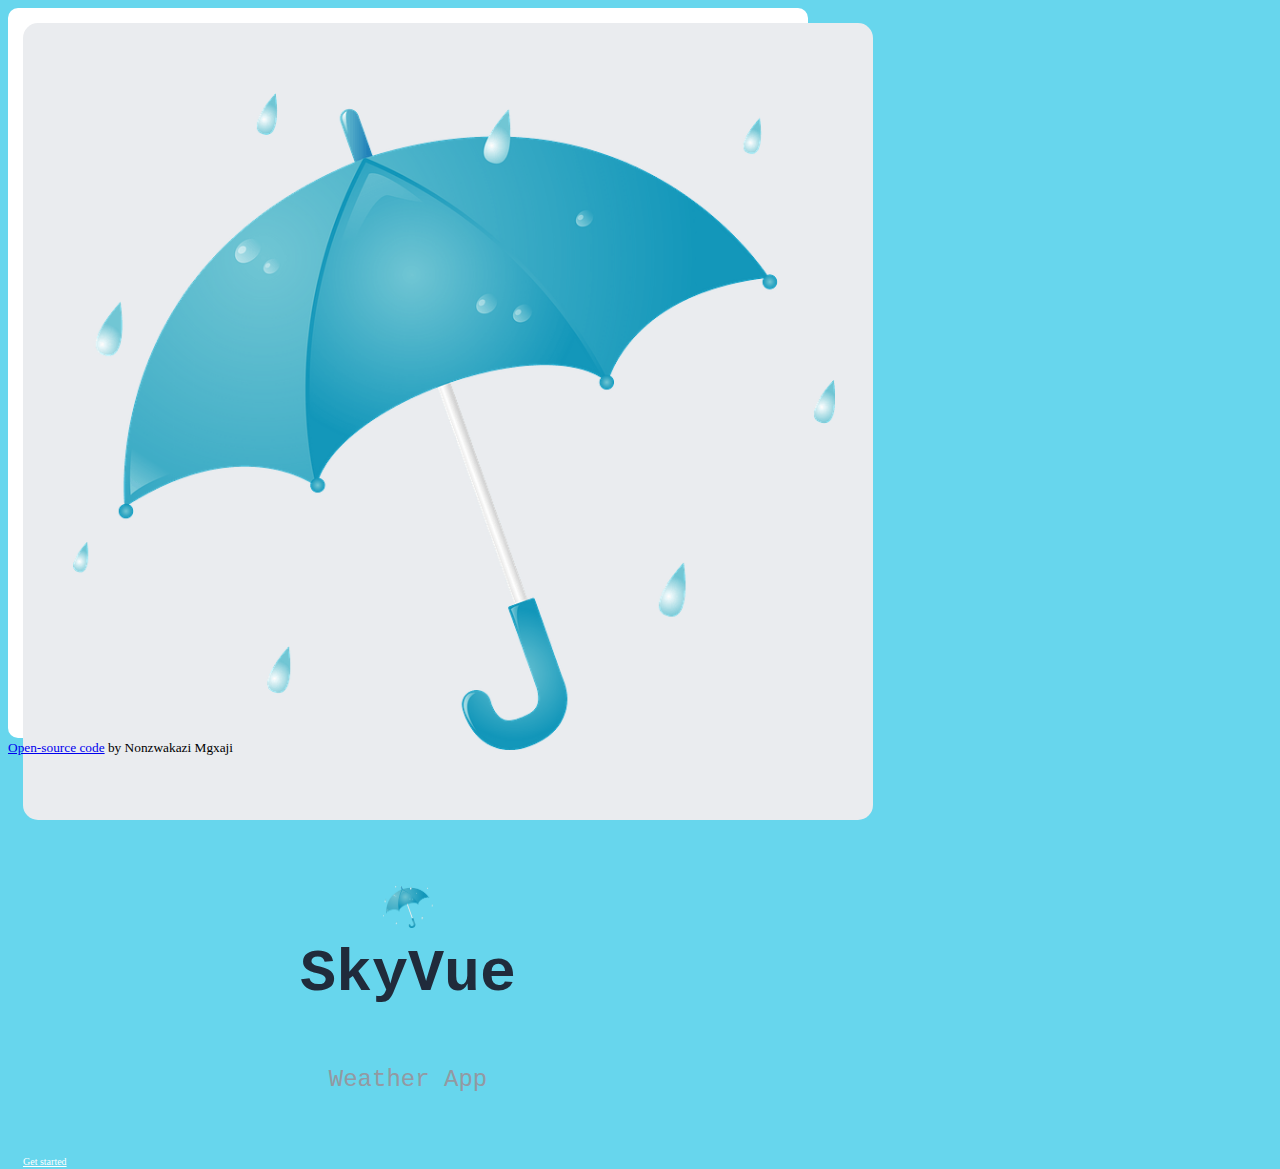
<file: index.html>
<!DOCTYPE html>
<html lang="en">
  <head>
    <meta charset="UTF-8" />
    <meta name="viewport" content="width=device-width, initial-scale=1.0" />
    <link
      href="https://cdn.jsdelivr.net/npm/bootstrap@5.3.0-alpha1/dist/css/bootstrap.min.css"
      rel="stylesheet"
      integrity="sha384-GLhlTQ8iRABdZLl6O3oVMWSktQOp6b7In1Zl3/Jr59b6EGGoI1aFkw7cmDA6j6gD"
      crossorigin="anonymous"
    />
    <link rel="stylesheet" href="src/style.css" />
    <title>SkyVue Weather App</title>
  </head>
  <body>
    <div class="container d-flex align-items-center justify-content-center">
      <div class="weather-app-wrapper">
        <div class="weather-app">
          <div class="row">
            <div class="col-6">
              <div class="img-container">
                <img
                  src="images/umbrella.png"
                  class="img-fluid d-flex align-items-center justify-content-center main-image"
                  alt="umbrella"
                />
              </div>
            </div>
            <div class="col-6">
              <div class="right">
                <img
                  src="images/umbrella.png"
                  class="img-fluid logo"
                  alt="umbrella"
                />
                <h1 class="app-heading">SkyVue</h1>
                <h6 class="app-subheading">Weather App</h6>
                <a
                  class="btn btn-info d-grid mx-auto button"
                  href="weather.html"
                  role="button"
                  >Get started</a
                >
              </div>
            </div>
          </div>
        </div>
        <small>
          <a
            href="https://github.com/NonzwakaziMgxaji/skyvue-weather-app"
            target="_blank"
            >Open-source code</a
          >
          by Nonzwakazi Mgxaji
        </small>
      </div>
    </div>
  </body>
</html>
</file>
<file: src/style.css>
body {
  background-color: #67d6ed;
}

.container {
  max-width: 800px;
  height: 700px;
}

.weather-app {
  background-color: #ffffff;
  border-radius: 10px;
  padding: 15px;
  max-width: 800px;
  max-height: 700px;
}

.logo {
  width: 50px;
  display: block;
  margin: 0 auto;
}

.img-container {
  background: #eaecef;
  border-radius: 15px;
  padding: 40px;
  width: 100%;
  height: 100%;
}

.main-image {
  display: block;
  margin: 20px auto;
  padding: 10px;
  width: 99%;
  height: 99%;
}

.app-heading {
  font-family: "Courier New", Courier, monospace;
  font-style: normal;
  font-weight: 600;
  font-size: 60px;
  line-height: 72px;
  color: #202b3b;
  text-align: center;
  margin: 10px;
}

.app-subheading {
  font-family: "Courier New", Courier, monospace;
  font-style: normal;
  font-weight: 400;
  font-size: 24px;
  line-height: 30px;
  color: #9399a2;
  text-align: center;
}

.button {
  border-radius: 30px;
  width: 120px;
  font-size: 10px;
  color: #ffffff;
  margin-top: 10px;
}

button:hover {
  color: #202b3b;
}

.right {
  margin-top: 65px;
}

.navigation,
.daily-forecast-container {
  background: #eaecef;
  border-radius: 10px;
  padding: 5px;
  height: 99%;
}

.sub-nav {
  margin-top: 30px;
  width: 100%;
}

.nav-link {
  font-size: 10px;
  padding: 15px 0;
  text-align: center;
  color: #74777b;
  font-weight: 500;
}

.nav-link:hover {
  background-color: #ffffff;
  border-radius: 10px;
}

.active {
  color: #202b3b;
}

.first-column,
.second-column {
  padding-right: 0;
}

.todays-forecast,
.air-conditions {
  background: #eaecef;
  border-radius: 10px;
  margin: 5px 10px;
  font-size: x-small;
  max-width: 95%;
  padding: 10px;
}

.grey-text,
.time,
span {
  color: #74777b;
  font-size: 10px;
  font-weight: bold;
}

.hourly-temp {
  color: #202b3b;
  font-size: 13px;
  font-weight: bold;
}

.condition-strength {
  color: #202b3b;
  font-size: 17px;
  font-weight: bold;
}

.daily-forecast-heading,
.days {
  color: #74777b;
  font-size: 10px;
  font-weight: bold;
}

.daily-forecast-heading {
  padding: 5px;
}

.feel {
  color: #202b3b;
  padding: 0;
}

.daily-temp {
  color: #202b3b;
  padding-right: 0;
  padding-left: 20px;
}

.days {
  padding-left: 0;
  padding-right: 8px;
}

.nav-item {
  font-size: 10px;
  font-weight: bold;
  padding: 15px 5px;
}

.daily-forecast {
  margin: auto;
}

.city,
.country {
  color: #202b3b;
  font-weight: 700;
  margin-bottom: 0;
}

p {
  color: #202b3b;
  margin-bottom: 0;
  margin-top: 10px;
}

.weather-condition {
  color: #74777b;
  font-size: small;
  text-align: center;
}

.temperature {
  color: #202b3b;
  font-size: 60px;
}

.temp-unit {
  position: relative;
  font-size: 10px;
  top: -32px;
  color: #202b3b;
}

.main-weather-info {
  padding-left: 15px;
  margin-top: 5px;
}

.main-weather-temp {
  display: flex;
}

.main-weather-temp img {
  margin-left: 0;
}

.settings {
  width: 600px;
  max-width: 800px;
  background: #eaecef;
  border-radius: 10px;
  padding: 2px 15px;
  height: 340px;
  margin-right: 0;
}

.units-heading {
  color: #202b3b;
  font-size: 20px;
  font-weight: bold;
  margin: 0 5px 5px;
}

.settings-heading {
  color: #74777b;
  font-size: 15px;
  font-weight: bold;
}

.individual-setting {
  margin: 10px 0 20px;
  line-height: 1px;
}

.current-button {
  color: #ffffff;
  width: 75px;
}

.current-button:hover {
  color: #202b3b;
}

.search-button:hover {
  color: #ffffff;
}

.button-box {
  width: 250px;
  margin: 0;
  position: relative;
  border-radius: 5px;
  background: #74777b;
}

.toggle-btn {
  width: 115px;
  padding: 10px 40px;
  cursor: pointer;
  background: transparent;
  border: 0;
  outline: none;
  position: relative;
  text-align: center;
  color: #202b3b;
}

#btn {
  left: 0;
  top: 0;
  position: absolute;
  width: 125px;
  height: 100%;
  background: #67d6ed;
  border-radius: 5px;
  transition: 0.5s;
}

.nav-list {
  list-style: none;
  padding-left: 0;
  margin-bottom: 0;
}

.fahrenheit-link,
.celcius-link {
  text-decoration: none;
  color: #67d6ed;
}

.sec-one {
  padding-right: 0;
}

.sec-two {
  padding-left: 0;
}

.temp-unit .active {
  color: #202b3b;
  cursor: default;
}

.fa-solid {
  padding-right: 5px;
}

.daily-item {
  font-size: 10px;
  font-weight: bold;
  padding: 15px 5px;
  text-align: center;
  padding: 0;
  display: flex;
}

.daily-forecast {
  margin: 26px 0;
}
</file>
